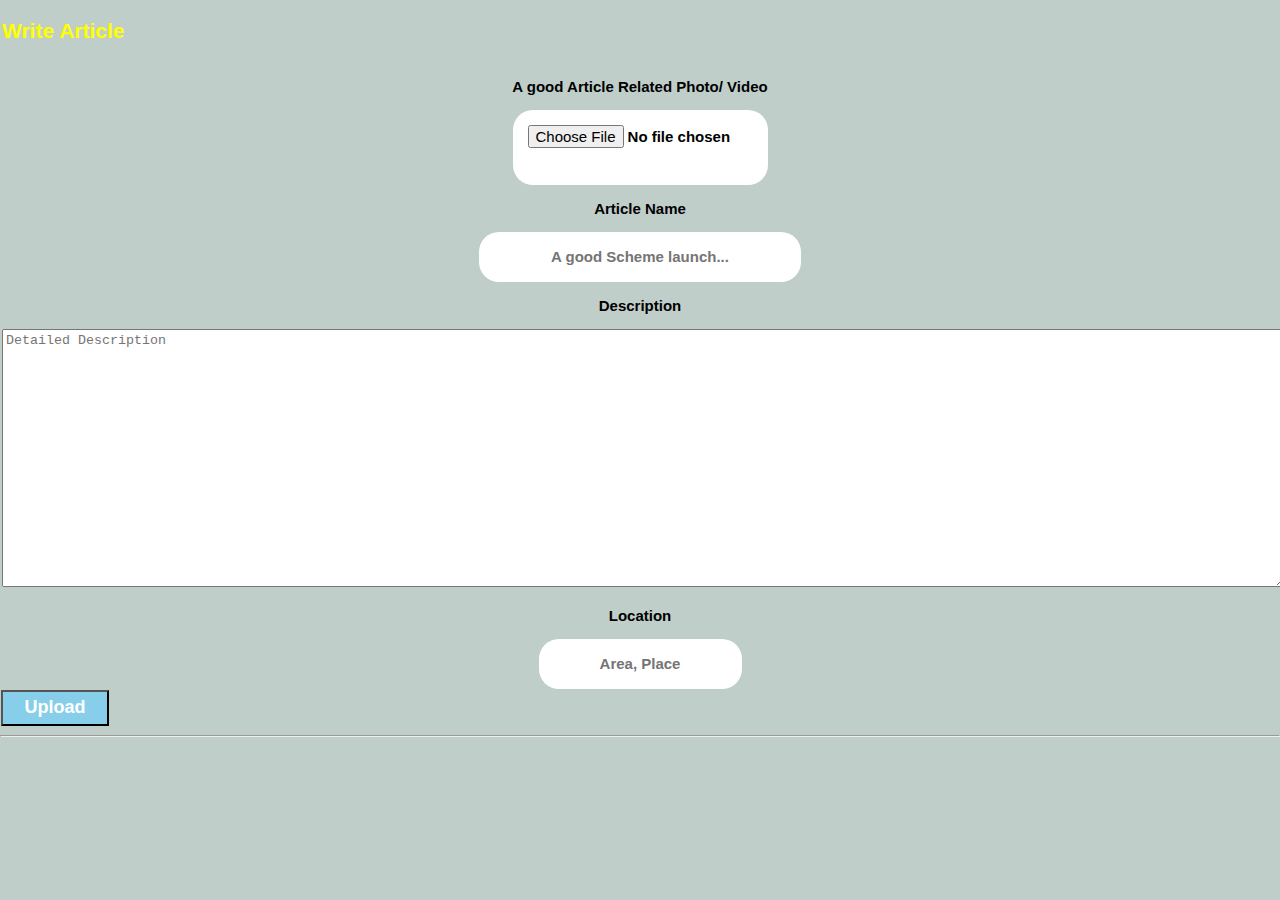
<file: Netizen/art-add.html>
<!DOCTYPE html>
<html lang="en">
<head>
    <meta charset="UTF-8">
    <meta http-equiv="X-UA-Compatible" content="IE=edge">
    <meta name="viewport" content="width=device-width, initial-scale=1.0">
    <title>Write Article</title>
</head>
<style>
    body{
        padding: 0;
        margin: 0;
        background:  #c0ceca;
    }
    .container{
        padding: 1px;
        background: #c0ceca;
    }
    .container h2{
        font-size: 21px;
        font-family: 'Gill Sans', 'Gill Sans MT', Calibri, 'Trebuchet MS', sans-serif;
        font-weight: 900;
        color: yellow;
        padding: 1px;
    }
    .box{
        text-align: center;
        font-size: 18px;
        font-family: 'Segoe UI', Tahoma, Geneva, Verdana, sans-serif;
        padding: 1px;
    }
    .box h3{
        font-size: 15px;
        font-family: Arial, Helvetica, sans-serif;
    }
    .box input{
        background: white;
        max-width: 20rem;
        height: 3rem;
        text-align: center;
        padding: 1px;
        font-size: 15px;
        font-family: -apple-system, BlinkMacSystemFont, 'Segoe UI', Roboto, Oxygen, Ubuntu, Cantarell, 'Open Sans', 'Helvetica Neue', sans-serif;
        font-weight: 700;
        border: none;
        border-radius: 20px;
    }
    #art-desc{
        width: 100%;
        min-height: 250px;
        padding: 3px;
        text-align: initial;
    }
    #art-name{
        width: 27em;
    }
</style>
<body>
    <div class="nav"></div>
    <div class="container">
        <h2>Write Article</h2>
        <div class="box">
            <h3>A good Article Related Photo/ Video</h3>
            <input type="file" name="" id="art-pic" style="height: 3em; width: 15em; padding: 1em; border-radius: none;">
            <br>
            <h3>Article Name</h3>
            <input type="text" placeholder="A good Scheme launch..."name="" id="art-name">
            <br>
            <h3>Description</h3>
            <textarea name="paragraph_text" cols="25" rows="5" id="art-desc" placeholder="Detailed Description"></textarea>

            <br>
            <h3>Location</h3>
            <input type="text" placeholder="Area, Place"name="" id="art-loc">

        </div>

        <button id=uploadBtn onclick="art-upload" style="height: 2em; width: 6em; color: white; background: skyblue; font-size: 18px; font-family: sans-serif; font-weight: 700; text-align: center;">Upload</button>
    </div>
    <div class="footr">
        <hr>
    </div>
</body>
</html>
</file>
